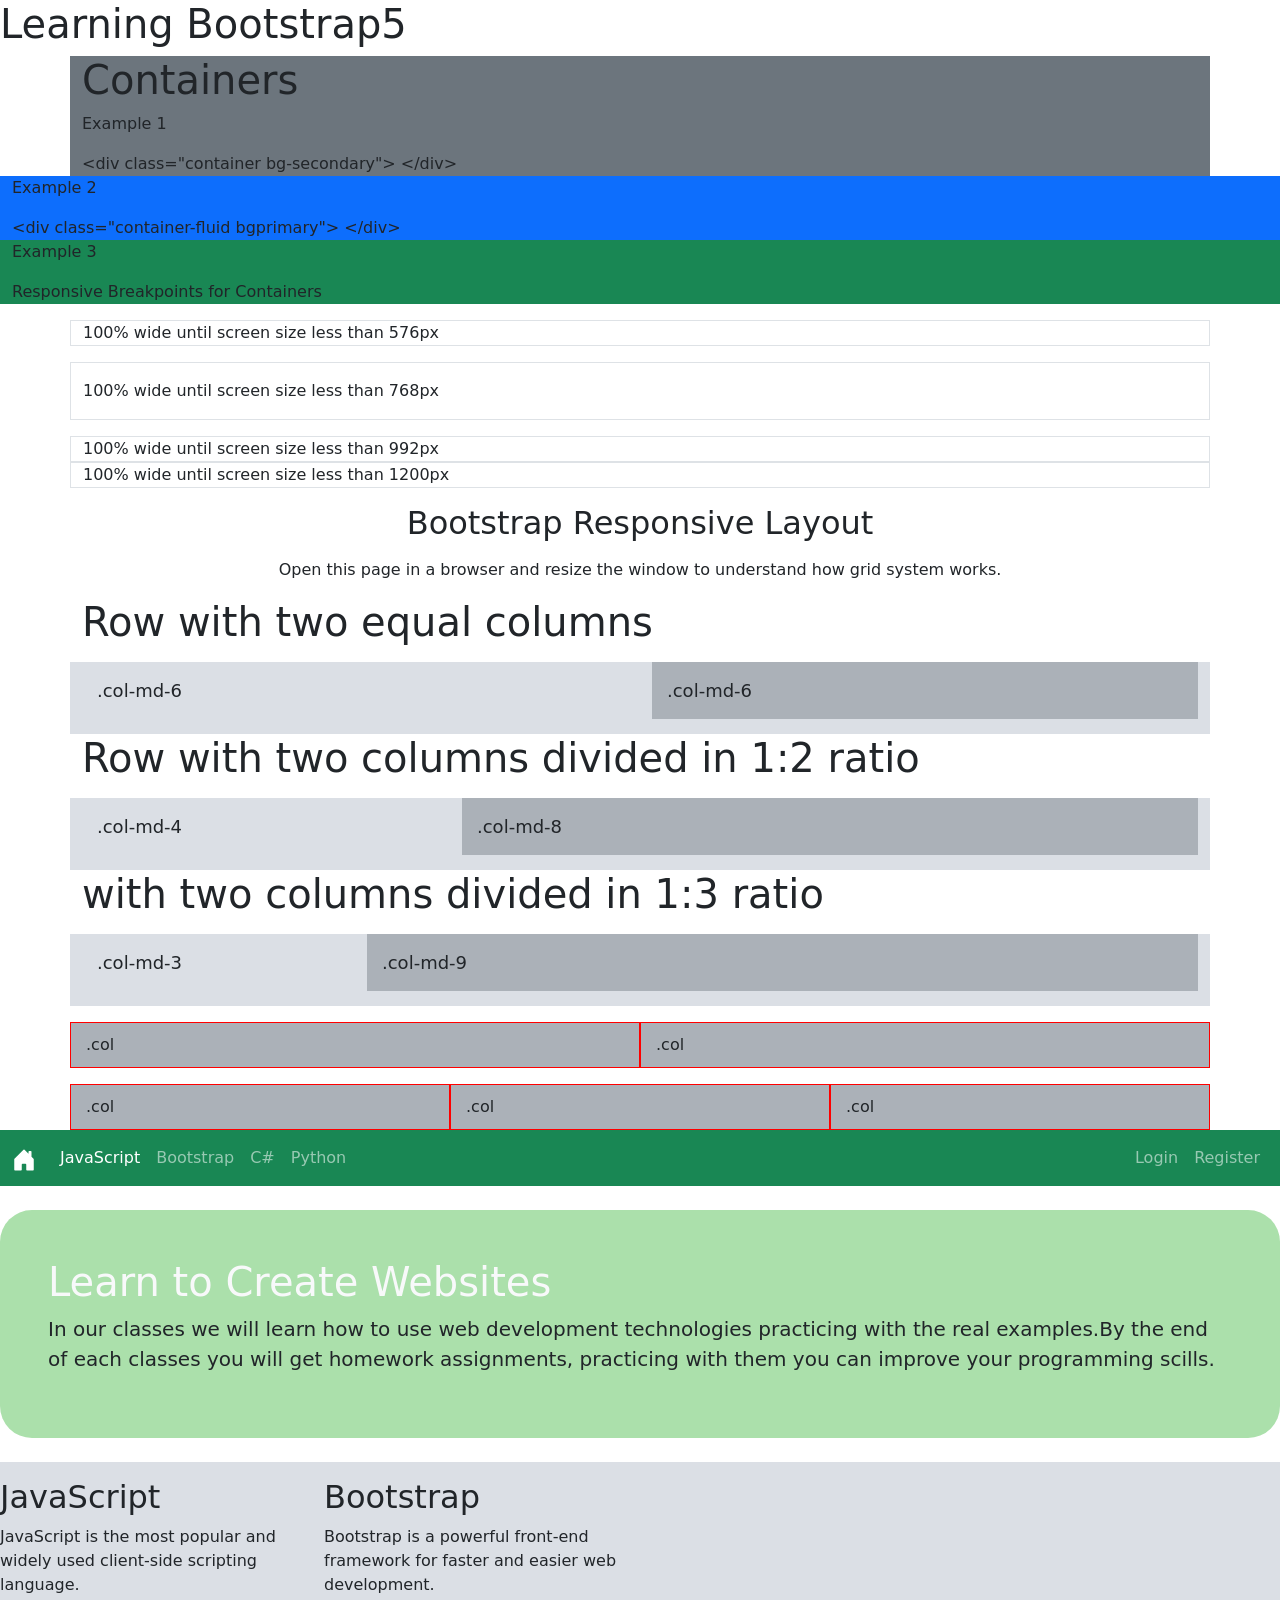
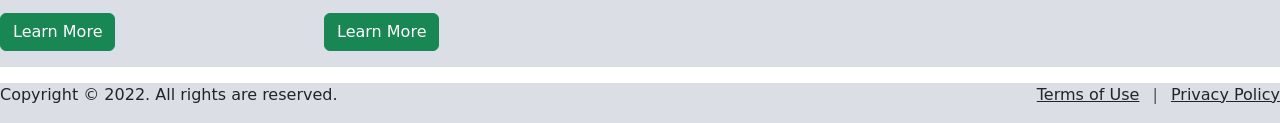
<file: templates/bootstrap5.html>
<!DOCTYPE html>

<html lang="en">

<head>
    <meta charset="UTF-8">
    <meta name="viewport" content="width=device-width, initial-scale=1">
    <title>Simple page</title>
    <!-- Bootstrap CSS -->
    <link href="https://cdn.jsdelivr.net/npm/bootstrap@5.0.2/dist/css/bootstrap.min.css"
    rel="stylesheet"
    integrity=""
    crossorigin="anonymous">
    <style>
    .demo-content{
padding: 15px;
font-size: 18px;
background: #dbdfe5;
margin-bottom: 15px;
}
.demo-content.bg-alt{
background: #abb1b8;
}
</style>
    <style>
.row{
margin-top: 1rem;
background: #dbdfe5;}
.col{
padding: 10px 15px;
background: #abb1b8;
border: 1px solid red;}
</style>
</head>
<body>
<h1>Learning  Bootstrap5</h1>


<div class="container bg-secondary">
<h1>Containers</h1>
<p>Example 1</p>
&lt;div class="container bg-secondary"&gt;
&lt;/div&gt;
</div>


<div class="container-fluid bg-primary">
<p>Example 2</p>
&lt;div class="container-fluid bgprimary"&gt;
&lt;/div&gt;
</div>


<div class="container-fluid bg-success">
<p>Example 3</p>
<p>Responsive Breakpoints for Containers</p>
</div>
<div class="container-sm border">100% wide until screen size less than 576px</div>
<div class="container-md border py-3 my-3">100% wide until screen size less than 768px</div>
<div class="container-lg border">100% wide until screen size less than 992px</div>
<div class="container-xl border">100% wide until screen size less than 1200px</div>

<h2 class="text-center mt-3">Bootstrap Responsive Layout</h2>
<div class="text-center my-3">Open this page in a browser and
resize the window to understand how grid system works.</div>
<div class="container">
<h1>Row with two equal columns</h1>
<div class="row">
<div class="col-md-6">
<div class="demo-content">.col-md-6</div>
</div>
<div class="col-md-6">
<div class="demo-content bg-alt">.col-md-6</div>
</div>
</div>
    <h1>Row with two columns divided in 1:2 ratio</h1>
<div class="row">
<div class="col-md-4">
<div class="demo-content">.col-md-4</div>
</div>
<div class="col-md-8">
<div class="demo-content bg-alt">.col-md-8</div>
</div>
</div>
<h1>with two columns divided in 1:3 ratio</h1>
<div class="row">
<div class="col-md-3">
<div class="demo-content">.col-md-3</div>
</div>
<div class="col-md-9">
<div class="demo-content bg-alt">.col-md-9</div>
</div>
</div>
</div>


<div class="container">
<!--Row with two equal columns-->
<div class="row">
<div class="col">.col</div>
<div class="col">.col</div>
</div>
<!--Row with three equal columns-->
<div class="row">
<div class="col">.col</div>
<div class="col">.col</div>
<div class="col">.col</div>
</div>
</div>



<nav class="navbar navbar-expand-lg navbar-dark bg-success">
<div class="container-fluid">
<a href="#" class="navbar-brand">
<svg xmlns="http://www.w3.org/2000/svg" width="24" height="24"
fill="currentColor" class="bi bi-house-door-fill" viewBox="0 0 16 16">
<path d="M6.5 14.5v-3.505c0-.245.25-.495.5-.495h2c.25 0 .5.25.5.5v3.5a.5.5 0
0 0 .5.5h4a.5.5 0 0 0 .5-.5v-7a.5.5 0 0 0-.146-.354L13 5.793V2.5a.5.5 0 0 0-.5-.5h-1a.5.5 0
0 0-.5.5v1.293L8.354 1.146a.5.5 0 0 0-.708 0l-6 6A.5.5 0 0 0 1.5 7.5v7a.5.5 0 0 0
.5.5h4a.5.5 0 0 0 .5-.5z"/>
</svg>
</a>
    <button type="button" class="navbar-toggler" data-bs-toggle="collapse" data-bstarget="#navbarCollapse">
<span class="navbar-toggler-icon"></span>
</button>
<div class="collapse navbar-collapse" id="navbarCollapse">
<div class="navbar-nav">
<a href="#" class="nav-item nav-link active">JavaScript</a>
<a href="#" class="nav-item nav-link">Bootstrap</a>
<a href="#" class="nav-item nav-link">C#</a>
<a href="#" class="nav-item nav-link">Python</a>
</div>
<div class="navbar-nav ms-auto">
<a href="#" class="nav-item nav-link">Login</a>
<a href="#" class="nav-item nav-link">Register</a>
</div>
</div>
</div>
</nav>

<div class="p-5 my-4 rounded-5"
style="background-color: rgb(171, 224, 171);">
<h1 class="text-light">Learn to Create Websites</h1>
<p class="lead"> In our classes we will learn how to use web development
technologies practicing with the real examples.By the end of each classes you will get
homework assignments, practicing with them you can improve your programming scills.</p>
</div>


<div class="row g-3">
<div class="col-md-6 col-lg-4 col-xl-3">
<h2>JavaScript</h2>
<p>JavaScript is the most popular and widely used client-side scripting
language.</p>
<p><a href="#" class="btn btn-success">Learn More</a></p>
</div>
<div class="col-md-6 col-lg-4 col-xl-3">
<h2>Bootstrap</h2>
<p>Bootstrap is a powerful front-end framework for faster and easier
web development.</p>
<p><a href="#" class="btn btn-success">Learn More</a></p>
</div>
</div>
<footer>
<div class="row">
<div class="col-md-6">
<p>Copyright © 2022. All rights are reserved.</p>
</div>
<div class="col-md-6 text-md-end">
<a href="#" class="text-dark">Terms of Use</a>
<span class="text-muted mx-2">|</span>
<a href="#" class="text-dark">Privacy Policy</a>
</div>
</div>
</footer>

<!-- Bootstrap JS-->
<script
src="https://cdn.jsdelivr.net/npm/bootstrap@5.0.2/dist/js/bootstrap.bundle.min.js"
integrity=""
crossorigin="anonymous">
</script>
</body>
</html>
</file>
